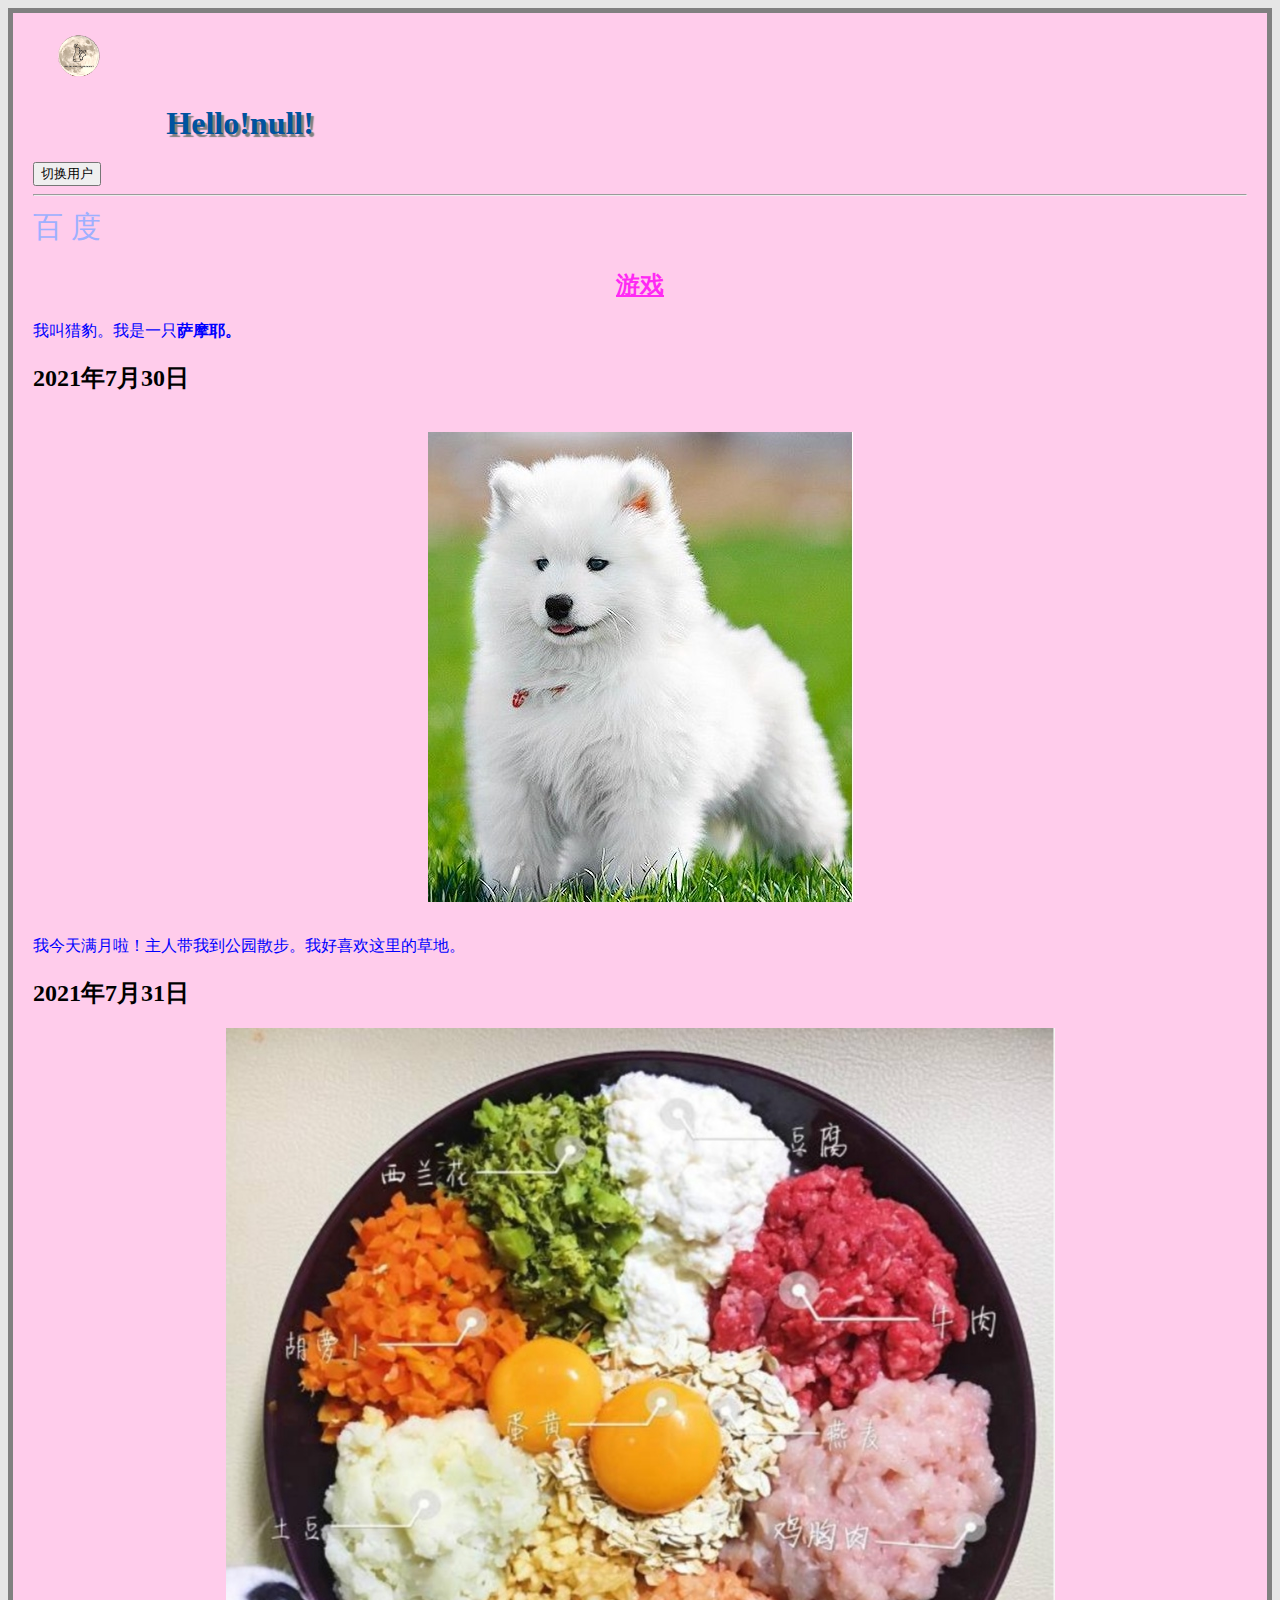
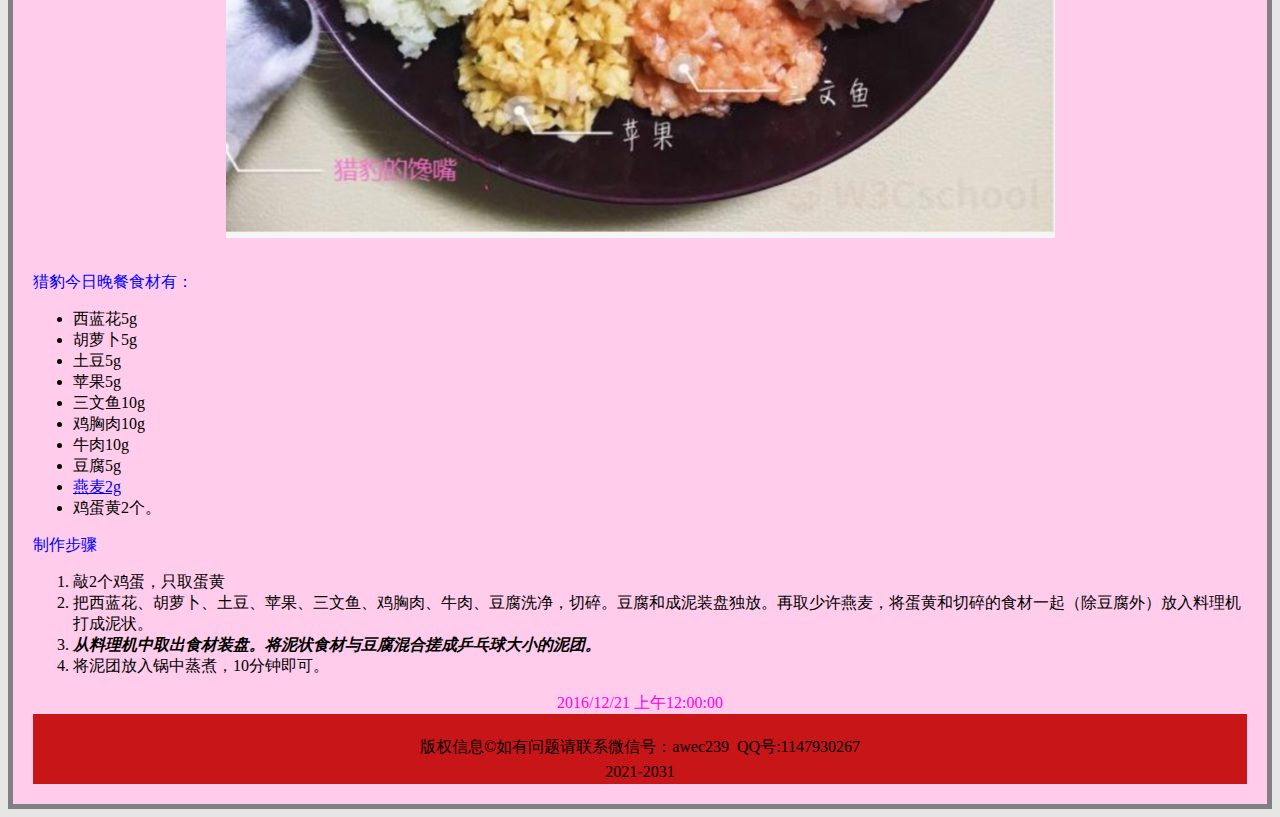
<file: index.html>
<!doctype html>
<html>
<head>
<meta charset="utf-8">
<title>我的第一个网站</title>
	<link href="styles/css-1.css" rel="stylesheet" type="text/css">
	<link href="styles/css-2.css" rel="stylesheet" type="text/css">
	<link href="styles/css-3.css" rel="stylesheet" type="text/css">
	<link href="styles/css-4.css" rel="stylesheet" type="text/css">
	<link href="styles/css-5.css" rel="stylesheet" type="text/css">
	<link href="styles/css-6.css" rel="stylesheet" type="text/css">
<script src="scripts/scripts1.js"></script>
	<style type="text/css">
		#yx a {
			color: #FF29F4;
		
		}
		
		header{
			widows: 960px;
			margin: 0 auto;
			background-color: #FFFFFF;
		}
		
		footer{
			text-align: center;
			background-color: #C71518;
			line-height: 25px;
			padding-top: 20px;
		}
		#cg{
			text-align: center;
			color: #FF00E5;
		}
		#shoye a{
			font-family:'sansita-one';
			color: #9DB0FF;
			font-size: 30px;	/*文字大小*/
			line-height: 45px;	/*行高*/
			text-decoration: none; 	/*清除超链接下划线*/
			display:inline-block; 	/* 将超链接显示为行内块元素*/
		}
		.left{
			float: left;
		}
		
		
	</style> 
	
</head>
<body>
	
		<img id="logo" src="images/logo.png" alt="logo" height="100px" class="left">
	
	<!--	时间代码	-->
	<script>
		//这个cg就是span的id，初始化Date时间并转化为字符string类型,每1000毫秒，setInterval() 就会调用函数，直到被关闭。
		setInterval("cg.innerHTML=new Date().toLocaleString()",1000);
	</script>
	
	<div>	<br><br><br><br>
		<h1>猎豹的成长日记</h1>
		<button>切换用户</button>
	</div>
	<hr>
			<nav id="shoye">
		 <a href="https://www.baidu.com/?tn=27082910_4_hao_pg" target="_blank">百	度</a>
		</nav>
	<div id="yx"  style="text-align:center;">
		<a href="https://jingwang714128.github.io/baikuai/"><h2><b>游戏</b></h2></a>
	</div>


	<p>我叫猎豹。我是一只<strong>萨摩耶。</strong></p>
	<h2>2021年7月30日</h2><br>
		
		<img src="images/pic1.jpg" alt="图片没有找到" title="萨摩耶" id="tu1"><br>

			<p>我今天满月啦！主人带我到公园散步。我好喜欢这里的草地。</p>
			<h2>2021年7月31日</h2>
			<img src="images/pic2.jpg" alt="图片没有找到" title="食材" id="tu2"><br>
		
	<p>猎豹今日晚餐食材有：</p>
	<ul>
		<li>西蓝花5g</li>
		<li>胡萝卜5g</li>
		<li>土豆5g</li>
		<li>苹果5g</li>
		<li>三文鱼10g</li>
		<li>鸡胸肉10g</li>
		<li>牛肉10g</li>
		<li>豆腐5g</li>
		<li><a href="https://baike.so.com/doc/5367931-5603707.html">燕麦2g</a></li>
		<li>鸡蛋黄2个。</li>
	</ul>
	<p>制作步骤</p>
	<ol>
		<li>敲2个鸡蛋，只取蛋黄</li>
		<li>把西蓝花、胡萝卜、土豆、苹果、三文鱼、鸡胸肉、牛肉、豆腐洗净，切碎。豆腐和成泥装盘独放。再取少许燕麦，将蛋黄和切碎的食材一起（除豆腐外）放入料理机打成泥状。</li>
		<li><b><i>从料理机中取出食材装盘。将泥状食材与豆腐混合搓成乒乓球大小的泥团。</i></b></li>
		<li>将泥团放入锅中蒸煮，10分钟即可。</li>
	</ol>
		<div id="cg">
			<!--	时间显示代码	-->
			<span>2016/12/21 上午12:00:00</span>
		</div>
	<footer id="yejiao">版权信息&copy;如有问题请联系微信号：awec239&nbsp;&nbsp;QQ号:1147930267<br>2021-2031</footer>

</body>
</html>
</file>
<file: styles/css-1.css>
@charset "utf-8";
/* CSS Document */
p {
	color:blue;
	
}
</file>
<file: styles/css-2.css>
@charset "utf-8";
/* CSS Document */
html {
	background-color:#E6E6E6
}
</file>
<file: styles/css-3.css>
@charset "utf-8";
/* CSS Document */
h1 {
	margin: 0;
	padding: 20px 0;
	color: #00539F;
	text-shadow: 3px 3px 1px grey;
}
</file>
<file: styles/css-4.css>
@charset "utf-8";
/* CSS Document */
body {
    widows: 600px;
    background-color: #FFCCEB;
    padding: 0 20px 20px 20px;
    border: 5px solid grey;
}
body {
}
</file>
<file: styles/css-5.css>
@charset "utf-8";
/* CSS Document */
img {
	display: block;
	margin:  0 auto;
}
</file>
<file: styles/css-6.css>
@charset "utf-8";
/* CSS Document */
#shoye a:hover,#shoye a.selected
{
	color: #00E3FF;
	background-color: #9FF4FF;
}
</file>
